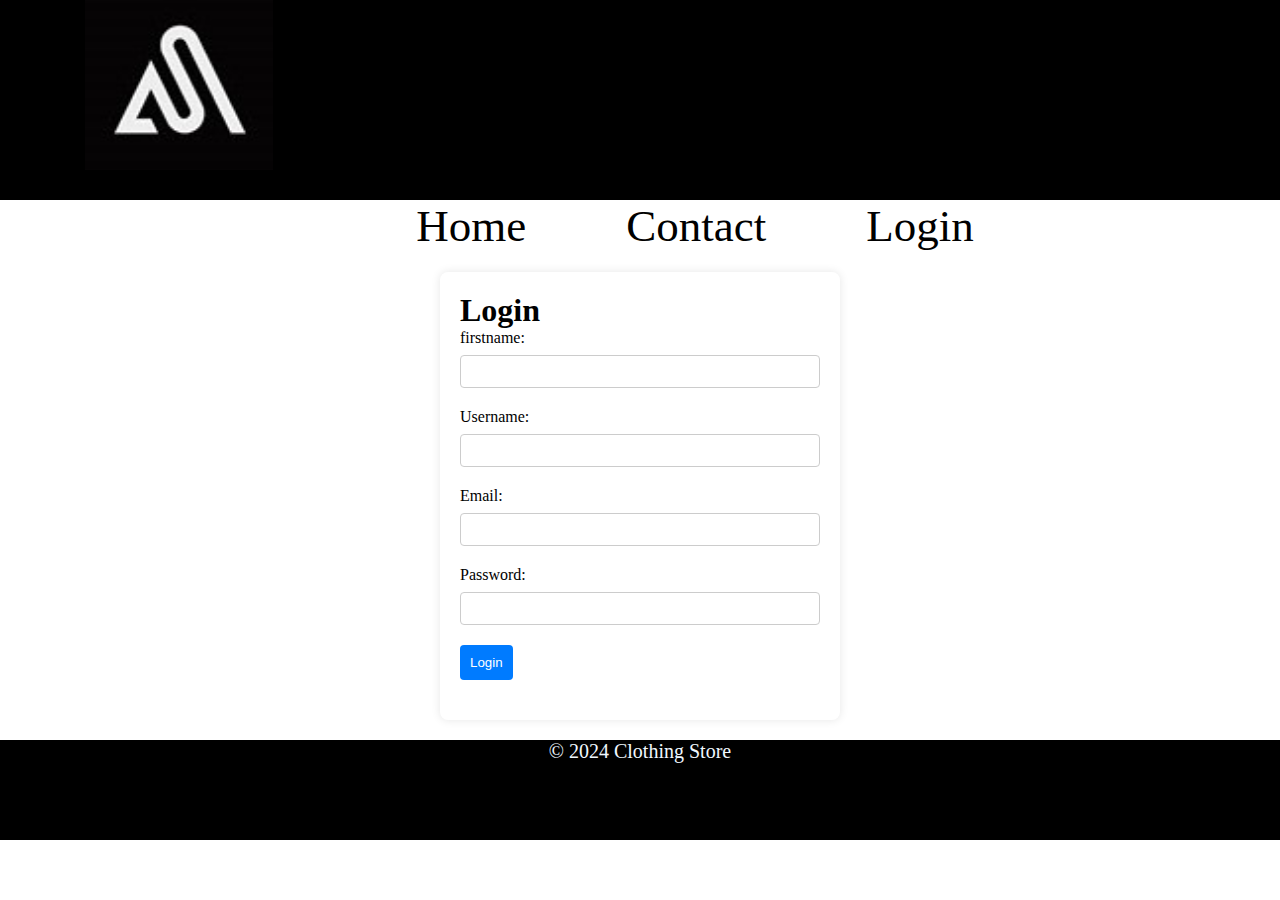
<file: login.html>
<!DOCTYPE html>
<html lang="en">
<head>
    <meta charset="UTF-8">
    <meta name="viewport" content="width=device-width, initial-scale=1.0">
    <link rel="stylesheet" href="style.css">
    <link rel="stylesheet" href="stylelogin.css">
    <title>Login</title>
    
</head>
<body class="dark-theme">
    <header class="header">

        <div class="logo">

            <img class="logo-img" src="/IMAGE.jpg" alt="netflix logo">

        </div>

        <div class="search">

        </header>
        
    </div>
    <nav class="navigation">
    
        <a href="index.html">Home</a>
        <a href="contact.html">Contact</a>
        <a href="login.html">Login</a>
    
    </nav>

    <section class="main-content">
        <div class="login-form">
            <h1>Login</h1>
            <form >
                <div class="form-group">
                    <label for="firstName">firstname:</label>
                    <input type="text" id="name" name="name" required>
                </div>
                <div class="form-group">
                    <label for="username">Username:</label>
                    <input type="text" id="username" name="username" required>
                </div>
                <div class="form-group">
                    <label for="Email">Email:</label>
                    <input type="email" id="email" name="email" required>
                </div>
                <div class="form-group">
                    <label for="password">Password:</label>
                    <input type="password" id="password" name="password" required>
                </div>
                <div class="form-group">
                    <button type="submit">Login</button>
                </div>
            </form>
        </div>
    </section>

    <footer>
        <p>&copy; 2024 Clothing Store</p>
    </footer>
</body>
</html>
</file>
<file: style.css>
@import url('https://fonts.googleapis.com/css2?family=Poppins:ital,wght@0,100;0,200;0,300;0,400;0,500;0,600;0,700;1,100;1,200;1,300;1,400;1,500;1,600&display=swap');

*
{
    margin:0px;
    padding: 0px;
    box-sizing: border-box;
}

.header
{
    width: 100%;
    height: 200px;
    background-color: black;
    padding-left: 5%;
    padding-right: 5%;
    display: flex;
    justify-content: space-between;
}

.logo 
{
    width: 20%;
    height: 170px;
    /* background-color: yellow; */
    display: flex;
    justify-content: center;
    align-items: center;
}

.logo-img 
{
   height: 170px;
   transition: transform 1s ease;
}
.logo-img:hover{
    transform: rotate(360deg);
    border-radius: 500%;
}

.search 
{
    width: 30%;
    height: 70px;
    padding-top: 100px;
    display: flex;
    justify-content: center;
    align-items: center;
}

.search-bar
{
    width: 80%;
    height: 40px;
    background-color: white;
    display: flex;
    align-items: center;
    column-gap: 30px;
    border-radius: 10px;
    overflow: hidden;
}

.search-box 
{
    width: 80%;
    height: 40px;
    font-size: 18px;
    text-indent: 20px;
    border: none;
    outline: none;
}

.search-icon 
{
    height: 20px;
}
.search-bar:hover{
    width: 600px;
    
}
.name{
    font-size: x-large;
    padding-top: 60px;
    color: white;
    padding-left: 0px;
}

/* movies css  */

.movies 
{
    width: 100%;
    padding: 50px 5%;
    background-color: lightgray;
    display: flex;
    flex-wrap: wrap;
    column-gap: 6.66%;
    row-gap: 20px;
}

.movie 
{
    width: 20%;
    height: 500px;
    /* background-color: red; */
    overflow: hidden;
    border-radius: 10px;
    position: relative;

}

.overlay 
{
    width: 100%;
    height: 100%;
    background-color: black;
    position: absolute;
    opacity: 0;
    transition: .3s;
    cursor: pointer;
}

.overlay:hover 
{
    opacity: 0.5;
}

.video 
{
    width: 100%;
    height: 50%;
    /* background-color: yellow; */
}

.details 
{
    width: 100%;
    height: 50%;
    /* background-color: blue; */
    color: white;
    font-family: 'Poppins', sans-serif;
    font-size: 15px;
    padding: 20px;
    display: flex;
    flex-direction: column;
    row-gap: 15px;
}

.poster {
    width: 100%;
}
footer{
    background-color: black;
    color: aliceblue;
    height: 100px;
    font-size: 20px;
    text-align: center;
}
.navigation{
    display: flex;
    font-size: 45px;
    text-decoration: none;
    color: black;
    padding-left: 10px;
    display: flex;
    justify-content: center;
}
.navigation a{
    justify-content: space-between;
   margin-left: 100px;
    text-decoration: none;
    color: black;
   
    
}
.navigation a:hover{
    text-shadow: 5px 5px 5px black;
}

#login{
    margin-left: 70%;
    height: 70px;
    border-radius: 50%;
    
}
#login:hover{
    box-shadow: 10px 10px 10px black;
}
h6{
    cursor: pointer;
    font-size: x-large;
    margin-bottom: 40px;
}
.navsym{
    font-size: larger;
    text-decoration: none;
    color: whitesmoke;
    padding: 10px;
}
.idi{
   display: flex;
   justify-content: center;
}
</file>
<file: stylelogin.css>
.login-form {
    max-width: 400px;
    margin: 20px auto;
    padding: 20px;
    background-color: #fff;
    border-radius: 8px;
    box-shadow: 0 0 10px rgba(0, 0, 0, 0.1);
}

.form-group {
    margin-bottom: 20px;
}

.form-group label {
    display: block;
    margin-bottom: 8px;
}

.form-group input {
    width: 100%;
    padding: 8px;
    box-sizing: border-box;
    border: 1px solid #ccc;
    border-radius: 4px;
}

.form-group button {
    background-color: #007bff;
    color: #fff;
    padding: 10px;
    border: none;
    border-radius: 4px;
    cursor: pointer;
}
</file>
